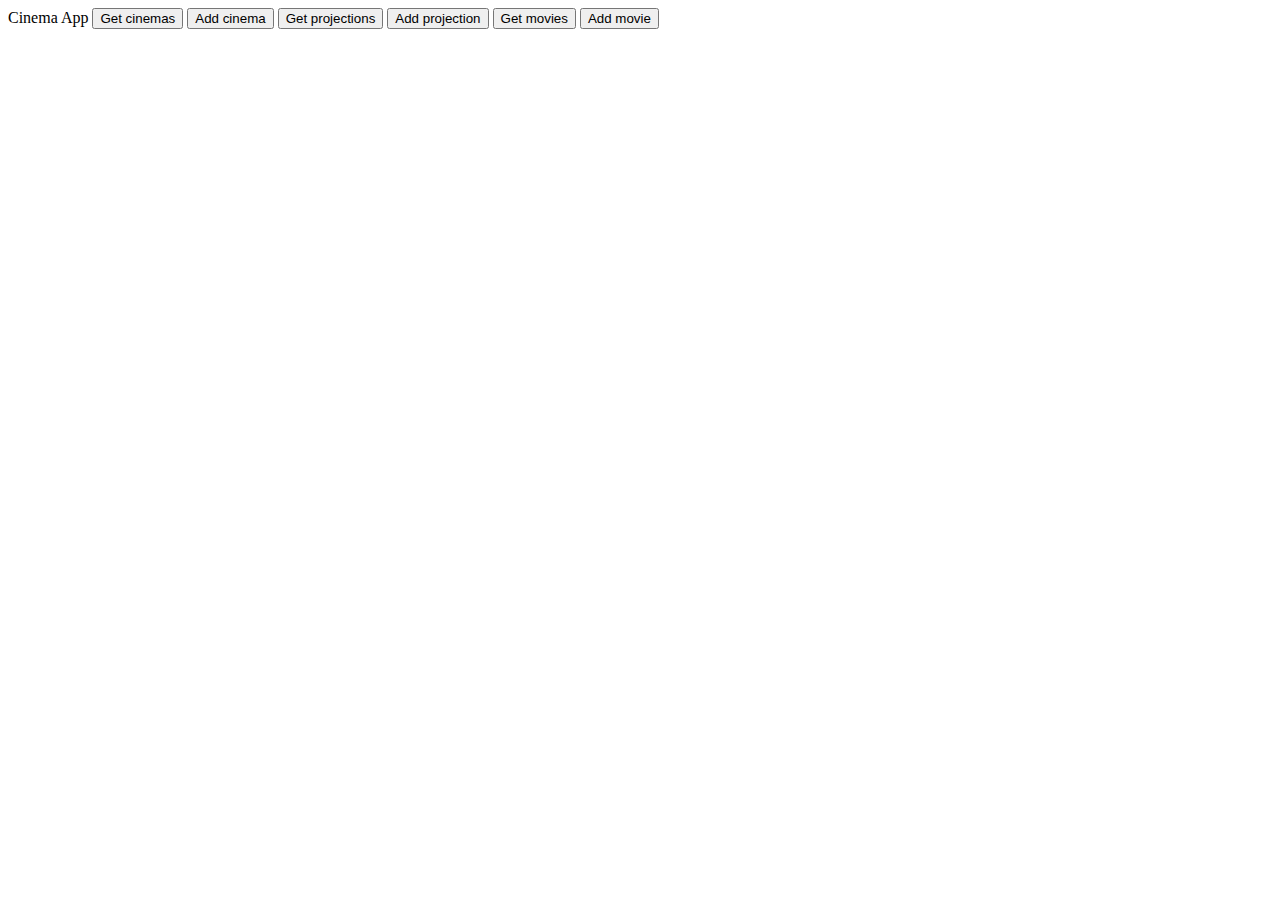
<file: cinema-client-demo/src/app/app.component.html>
<body class="page">
<mat-card class="title">Cinema App</mat-card>

<button mat-raised-button class="buttons" (click)="searchCinemas()">Get cinemas</button>
<button mat-raised-button  class="buttons" (click)="showAddCinemas()">Add cinema</button>
<button mat-raised-button class="buttons" (click)="searchProjections()">Get projections</button>
<button mat-raised-button  class="buttons" (click)="showAddProjections()">Add projection</button>
<button mat-raised-button  class="buttons" (click)="searchMovies()">Get movies</button>
<button mat-raised-button  class="buttons" (click)="showAddMovies()">Add movie</button>


<app-add-movie *ngIf="addMovie"
(addMovie)=addNewMovie($event)
>
</app-add-movie>

<app-add-cinema *ngIf="addCinema"
(addCinema)=addNewCinema($event)
></app-add-cinema>


<app-add-projection *ngIf="addProjection"
(addProjection)=addNewProjection($event)
></app-add-projection>

<div class="container">
<app-movie
class="projection"
*ngFor="let m of movies"
[name]="m.name"
[actors]="m.actors"
[description]="m.description"
[format]="m.format"
[genre]="m.genre"
[premiere]="m.premiere"
(deleteEvent)=deleteMovie($event)
></app-movie>
</div>

<div class="container">
<app-cinema
class="projection"
*ngFor="let c of cinemas"
[cinemaName]="c.cinemaName"
[email]="c.email"
[address]="c.address"
[phone]="c.phone"
[halls]= "c.halls"
[projections]="c.projections"
(deleteEvent)=deleteCinema($event)
></app-cinema>
</div>


<div class="container">
<app-projection 
class="projection"
*ngFor="let projection of projections"
[projectionId]="projection.projectionId"
[cinemaName]="projection.cinemaName"
[movieName]="projection.movieName"
[hallName]="projection.hallName"
[date]="projection.date"
(deleteEvent)=deleteProjection($event)
></app-projection>
</div>

</body>
</file>
